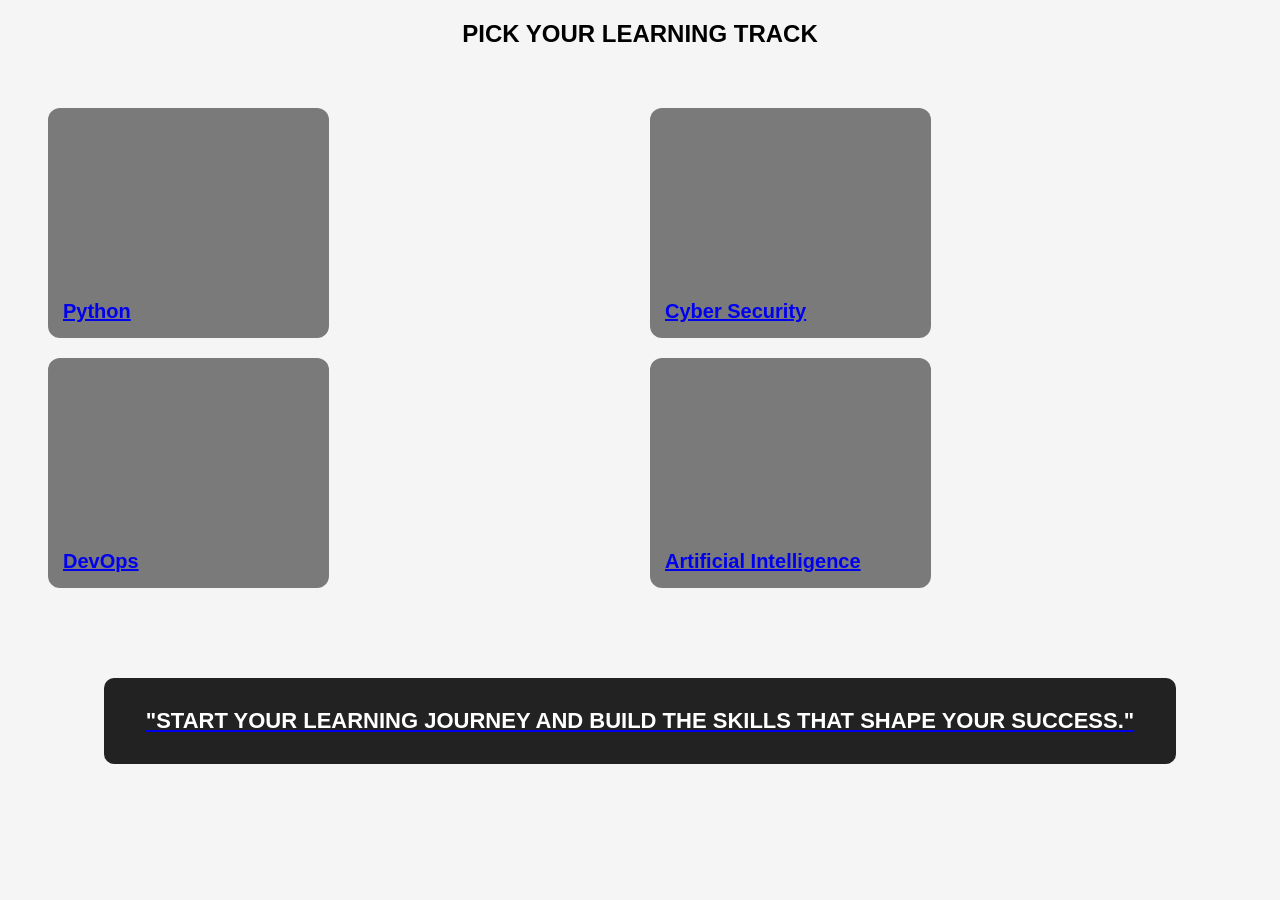
<file: module3.html>
<!DOCTYPE html>
<html lang="en">
<head>
<meta charset="UTF-8">
<title>PICK YOUR LEARNING TRACK</title>

<style>
body {
    font-family: Arial, sans-serif;
    background: #f5f5f5;
}

/* Container */
.course-container {
    display: grid;
    grid-template-columns: repeat(4, 1fr);
    gap: 20px;
    padding: 40px;
}

/* Card */
.course-card {
    height: 200px;
    border-radius: 12px;
    color: white;
    display: flex;
    align-items: flex-end;
    padding: 15px;
    font-size: 20px;
    font-weight: bold;
    background-size: cover;
    background-position: center;
    position: relative;
    cursor: pointer;
    overflow: hidden;
}

/* Dark overlay */
.course-card::before {
    content: "";
    position: absolute;
    top: 0;
    left: 0;
    right: 0;
    bottom: 0;
    background: rgba(0,0,0,0.5);
}

/* Text above overlay */
.course-card span {
    position: relative;
    z-index: 2;
}

/* Hover effect */
.course-card:hover {
    transform: scale(1.05);
    transition: 0.3s;
}

/* ?? Quote Section */
.quote-section {
    margin-top: 50px;
    padding: 30px;
    text-align: center;
    background: #222;
    color: #fff;
    font-size: 22px;
    font-weight: bold;
    border-radius: 10px;
    width: 80%;
    margin-left: auto;
    margin-right: auto;
}
</style>

</head>

<body>

<h2 style="text-align:center;">PICK YOUR LEARNING TRACK</h2>

<div class="course-container">

    <!-- Python -->
    <div class="course-card" style="background-image: url('https://images.unsplash.com/photo-1515879218367-8466d910aaa4');">
	<a = href="file:///C:/Users/Students/Documents/video1py.html">
        <span>Python</span>
    </div>

    <!-- Cyber Security -->
    <div class="course-card" style="background-image: url('https://images.unsplash.com/photo-1550751827-4bd374c3f58b');">
	<a = href="file:///C:/Users/Students/Documents/videocb.html">
        <span>Cyber Security</span>
    </div>

    <!-- DevOps -->
    <div class="course-card" style="background-image: url('https://images.unsplash.com/photo-1605379399642-870262d3d051');">
	<a = href="file:///C:/Users/Students/Documents/module4.html">
        <span>DevOps</span>
    </div>
    
    <!--AI-->
    <div class="course-card" style="background-image: url('https://images.unsplash.com/photo-1677442136019-21780ecad995?auto=format&fit=crop&w=800&q=80');">
   	<a = href="file:///C:/Users/Students/Documents/video4ai.html">
        <span>Artificial Intelligence</span>
    </div>

</div>

<!-- ?? Quote at Bottom -->
<div class="quote-section">
    "START YOUR LEARNING JOURNEY AND BUILD THE SKILLS THAT SHAPE YOUR SUCCESS."
</div>

</body>
</html>
</file>
